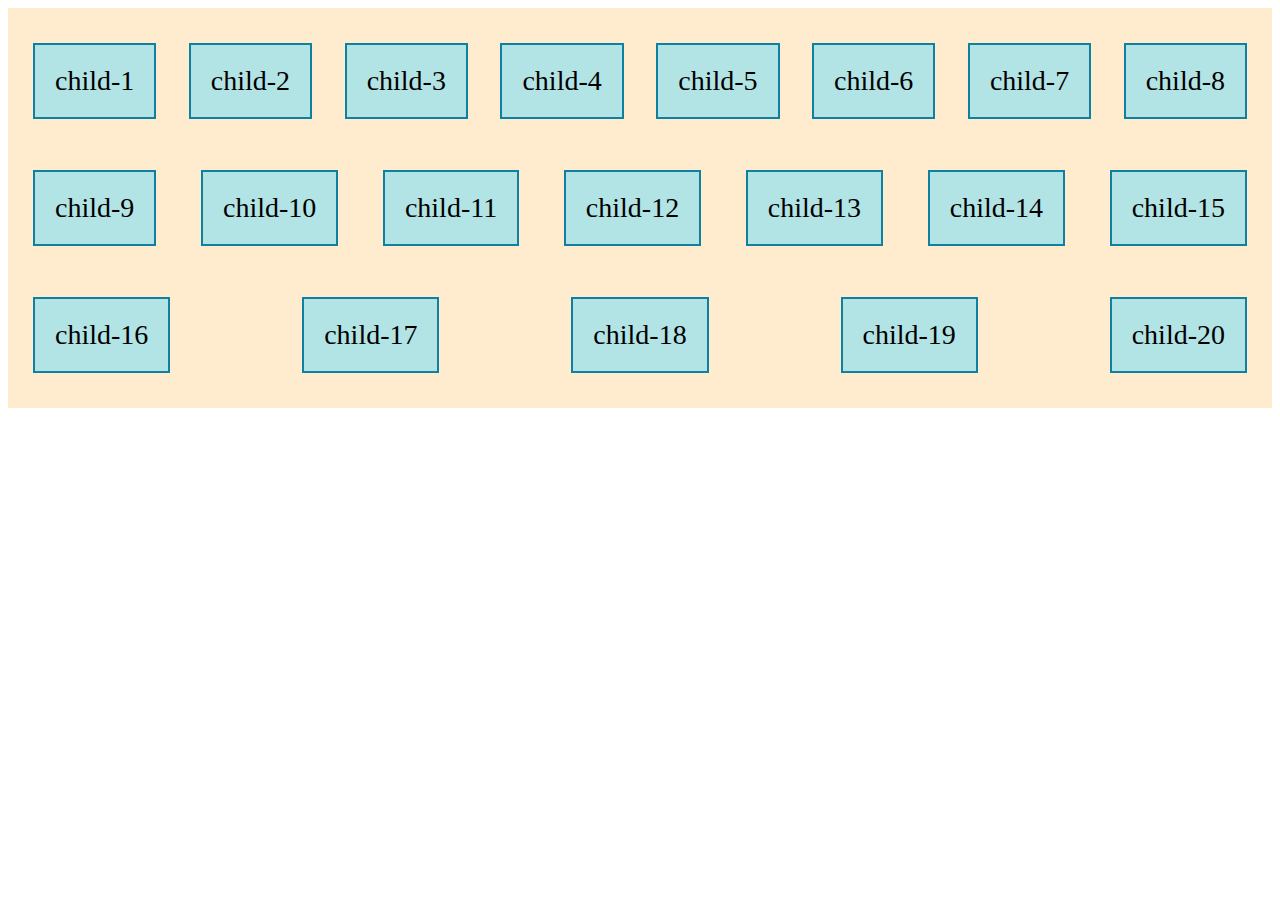
<file: index.html>
<html lang="en">
<head>
    <meta charset="UTF-8">
    <meta name="viewport" content="width=device-width, initial-scale=1.0">
    <title>basic Flexx</title>
    <link rel="stylesheet" href="style/style.css">
</head>
<body>
    <section class="parent">
        <!-- div.child*20>{child-$} -->
        <div class="child">child-1</div>
        <div class="child">child-2</div>
        <div class="child">child-3</div>
        <div class="child">child-4</div>
        <div class="child">child-5</div>
        <div class="child">child-6</div>
        <div class="child">child-7</div>
        <div class="child">child-8</div>
        <div class="child">child-9</div>
        <div class="child">child-10</div>
        <div class="child">child-11</div>
        <div class="child">child-12</div>
        <div class="child">child-13</div>
        <div class="child">child-14</div>
        <div class="child">child-15</div>
        <div class="child">child-16</div>
        <div class="child">child-17</div>
        <div class="child">child-18</div>
        <div class="child">child-19</div>
        <div class="child">child-20</div>
    </section>
</body>
</html>
</file>
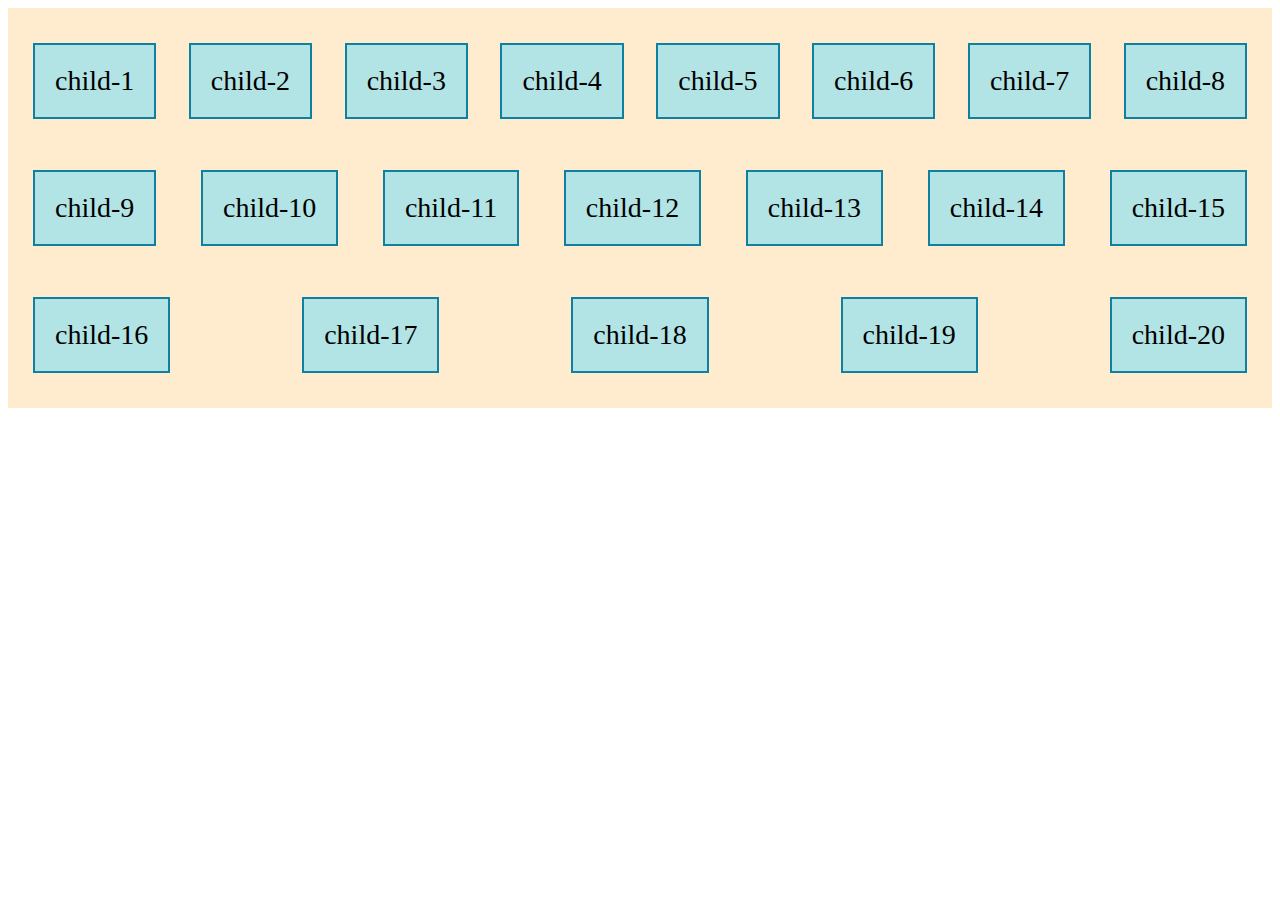
<file: style/index.html>
<html lang="en">
<head>
    <meta charset="UTF-8">
    <meta name="viewport" content="width=device-width, initial-scale=1.0">
    <title>basic Flex</title>
    <link rel="stylesheet" href="style.css">
</head>
<body>
    <section class="parent">
        <!-- div.child*20>{child-$} -->
        <div class="child">child-1</div>
        <div class="child">child-2</div>
        <div class="child">child-3</div>
        <div class="child">child-4</div>
        <div class="child">child-5</div>
        <div class="child">child-6</div>
        <div class="child">child-7</div>
        <div class="child">child-8</div>
        <div class="child">child-9</div>
        <div class="child">child-10</div>
        <div class="child">child-11</div>
        <div class="child">child-12</div>
        <div class="child">child-13</div>
        <div class="child">child-14</div>
        <div class="child">child-15</div>
        <div class="child">child-16</div>
        <div class="child">child-17</div>
        <div class="child">child-18</div>
        <div class="child">child-19</div>
        <div class="child">child-20</div>
    </section>
</body>
</html>
</file>
<file: style/style.css>
.parent {
    padding: 25px;
    background-color: blanchedalmond;
    display: flex;
    gap: 30px;
    justify-content: space-between;
    height: 350px;
    align-items: center;
    flex-direction: row;
    flex-wrap: wrap;
}
.child {
    border: 2px solid rgb(15, 128, 160);
    background: rgb(178, 228, 229);
    padding: 20px;
    font-size: 28px;
}
</file>
